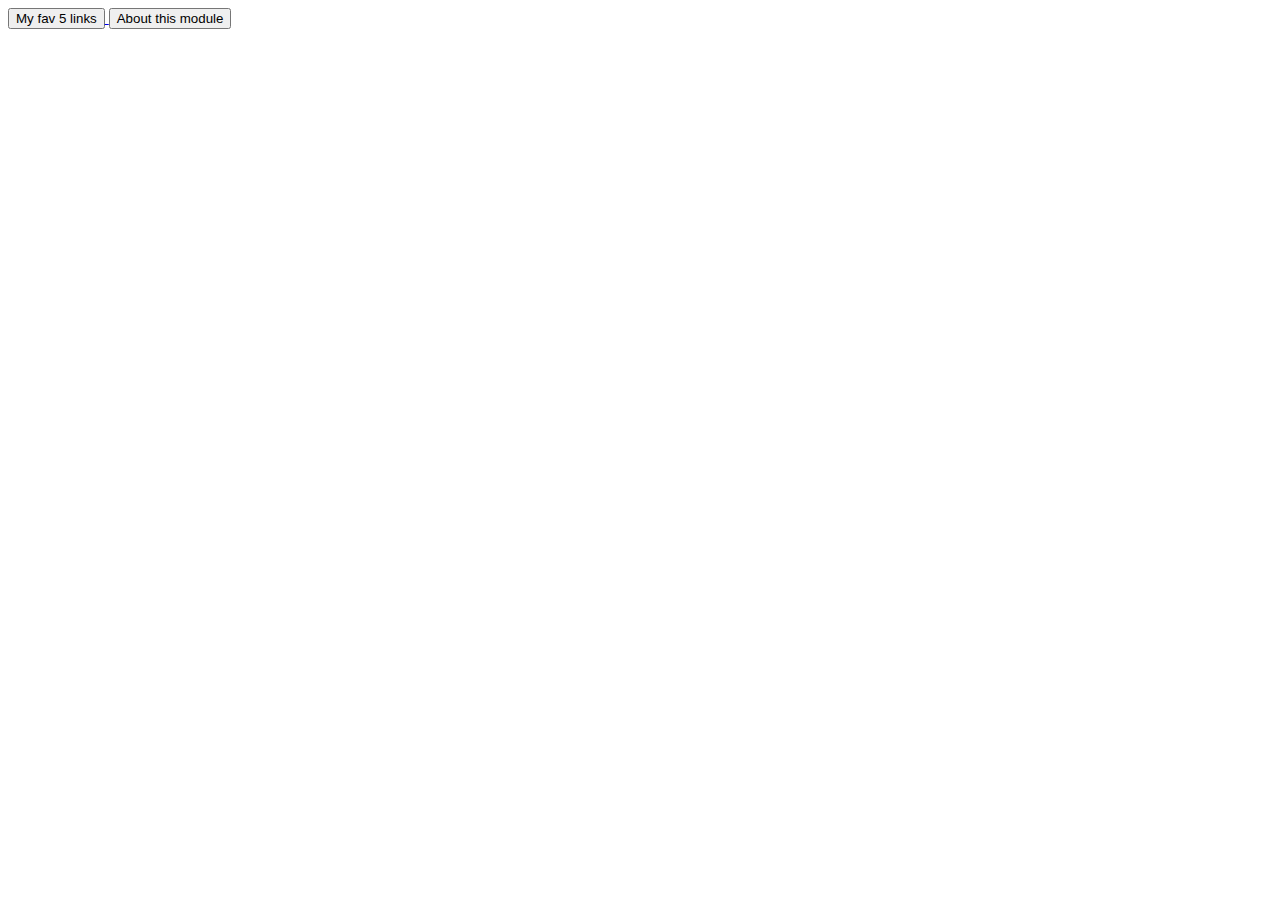
<file: Lab1/index.html>
<!DOCTYPE html>
<html lang="en">
<head>
    <meta charset="UTF-8">
    <meta name="viewport" content="width=device-width, initial-scale=1.0">
    <title> Navigating to other htmls</title>
   
</head>
<body>

    <a href="file:///D:/Webtech/Lab1/linkstest.html">
        <button type="button">My fav 5 links</button>
    </a>

    <a href="file:///D:/Webtech/Lab1/test2.html">
        <button type="button">About this module</button>
    </a>
    



</body>
</html>
</file>
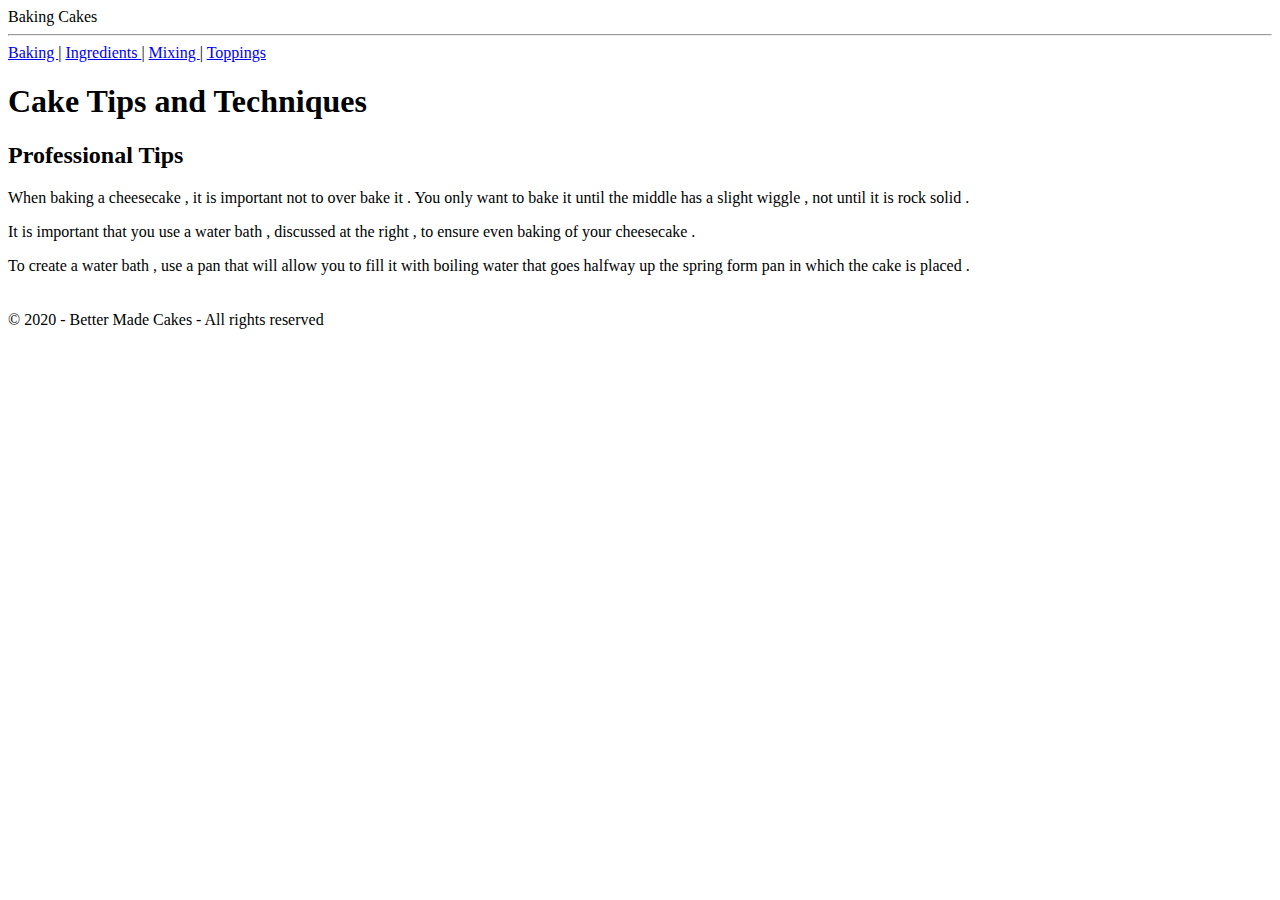
<file: Lab1/baking.html>
<!DOCTYPE html>
<html>
<head>
<meta charset = " UTF -8 " />
<title> Untitled Document </title>
</head>
<body>
<header> Baking Cakes <hr/> </header>
<nav >
<a href = " / Baking / " target = " _blank " > Baking </a> |
<a href = " / ingredients / " target = " _blank " > Ingredients </a> |
<a href = " / mixing / " target = " _blank " > Mixing </a> |
<a href = " / toppings / " target = " _blank " > Toppings </a>
</nav >
<section>
<h1> Cake Tips and Techniques </h1>
<h2> Professional Tips </h2> </hgroup>
<p> When baking a cheesecake , it is important not to over bake it . You
only want to bake it until the middle has a slight wiggle , not
until it is rock solid . </p >
<p> It is important that you use a water bath , discussed at the right ,
to ensure even baking of your cheesecake . </p >
<aside> To create a water bath , use a pan that will allow you to fill it
with boiling water that goes halfway up the spring form pan in
which the cake is placed . </aside>
</section ><br><br>
<footer>&copy; 2020 - Better Made Cakes - All rights reserved </footer>

</body >
</html >
</file>
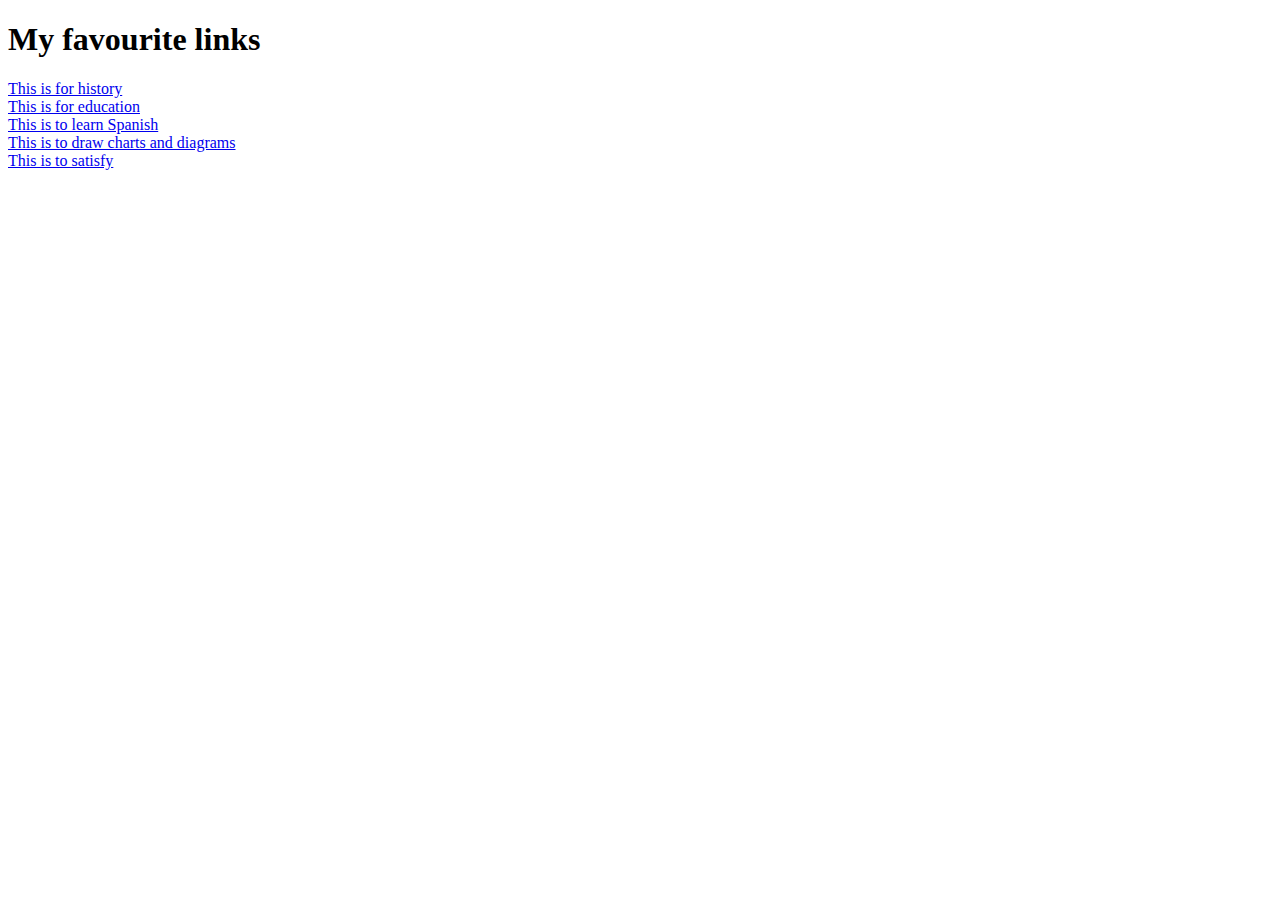
<file: Lab1/linkstest.html>
<!DOCTYPE html>
<html lang="en">
    <head> 
        <meta charset="UTF-8">
        <meta name="viewport" content="width=device-width, initial-scale=1.0">
        <h1>My favourite links</h1>
    
    </head>
    <body>

        <a href="https://www.hyperhistory.com/online_n2/History_n2/a.html">This is for history</a><br>
        <a href="https://owl.purdue.edu/">This is for education</a><br>
        <a href="https://www.spanishdict.com/learn">This is to learn Spanish</a><br>
        <a href="https://www.drawio.com/">This is to draw charts and diagrams</a><br>
        <a href="https://www.saltify.io/">This is to satisfy</a><br>

    </body>
    <footer></footer>
</html>
</file>
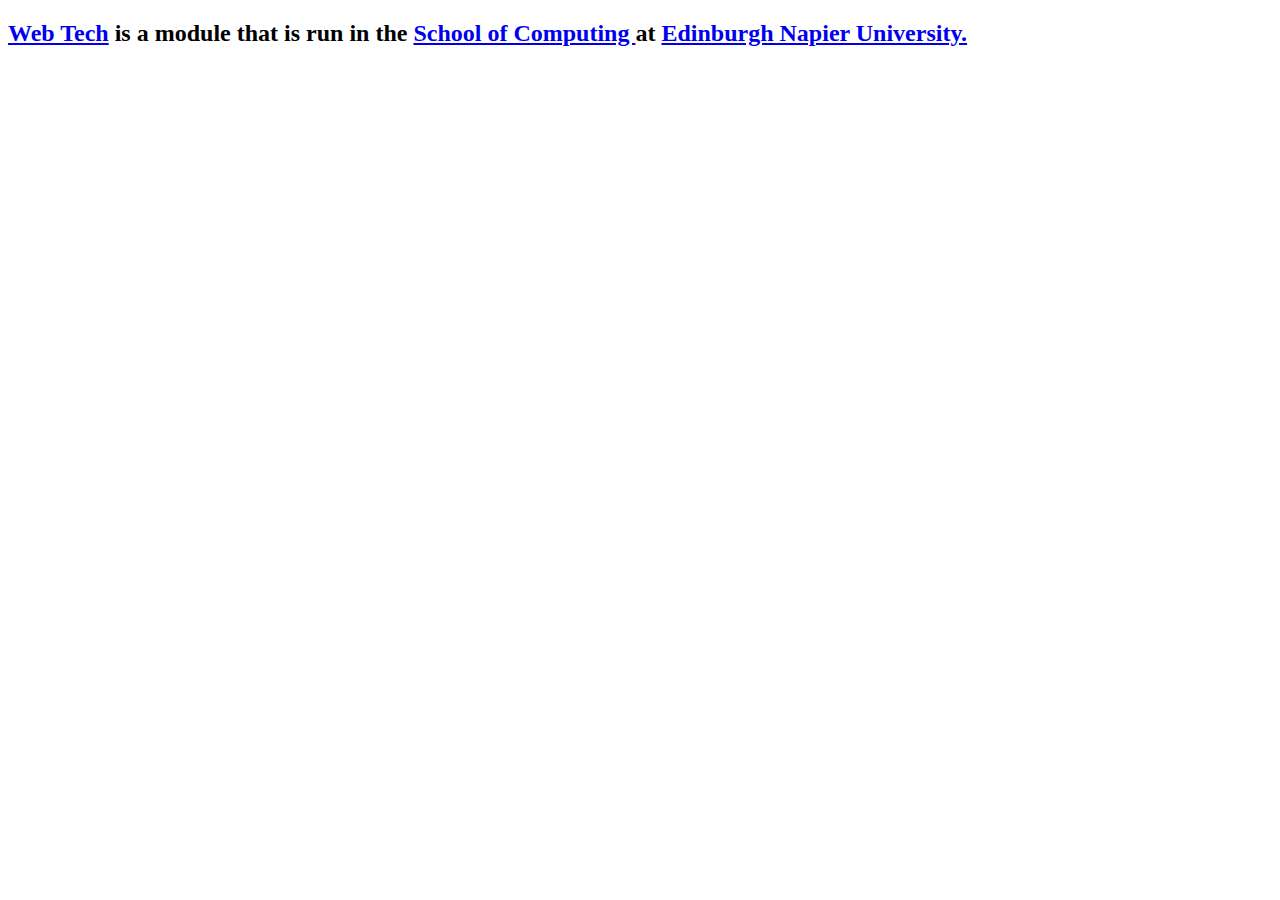
<file: Lab1/test2.html>
<!DOCTYPE html>
<html lang="en">
<head>
    <meta charset="UTF-8">
    <meta name="viewport" content="width=device-width, initial-scale=1.0">
    <title>Introduction about Webtech</title>
   
</head>
<body>

    <h2><a href="https://moodle.napier.ac.uk/course/view.php?id=47177#section-5">Web Tech</a> 
        is a module that is run in the <a href="https://www.napier.ac.uk/about-us/our-schools/school-of-computing-engineering-and-the-built-environment">School of Computing </a>
        at <a href="https://www.napier.ac.uk/">Edinburgh Napier University.</a></h2>



   

</body>
</html>
</file>
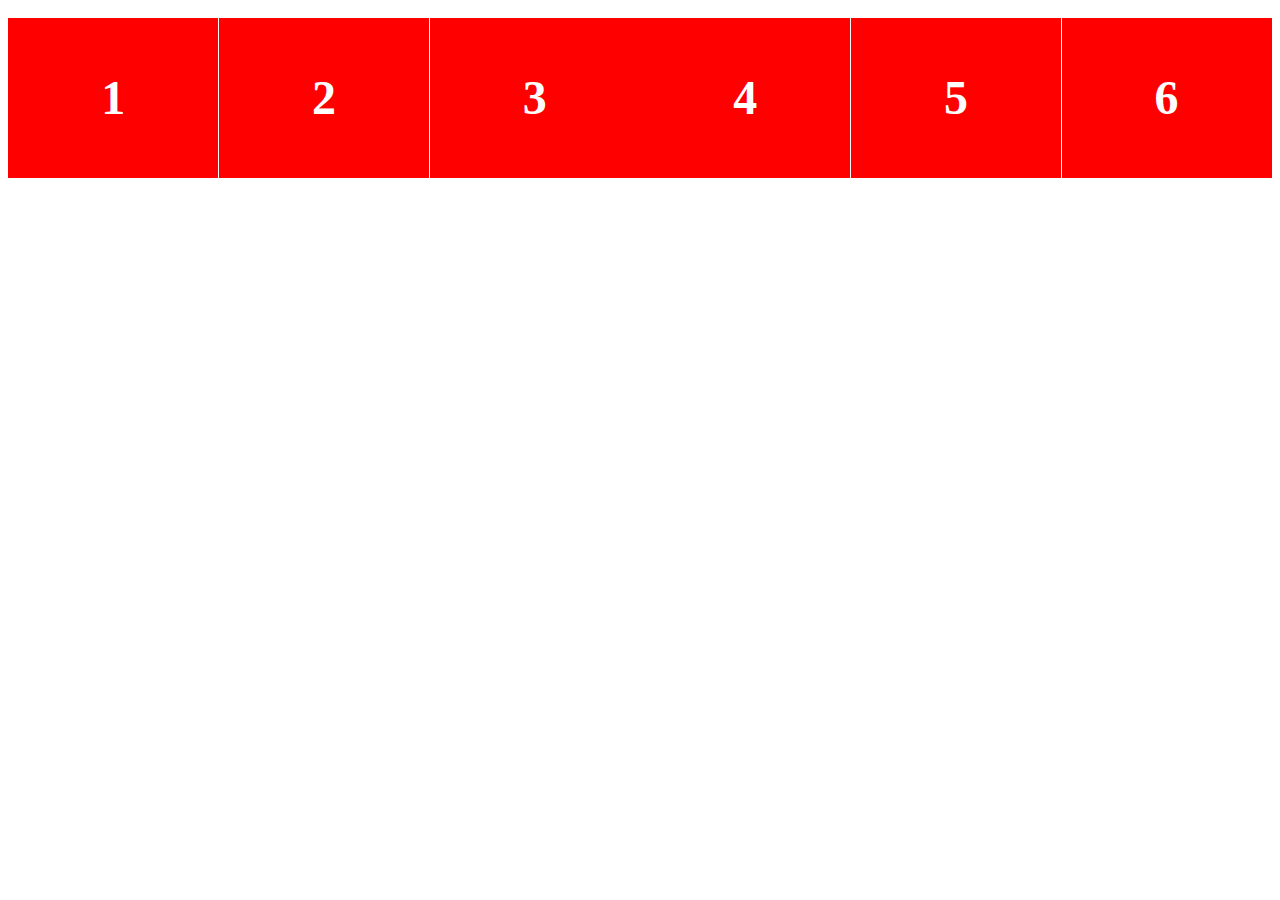
<file: exercises/CSS/flex1.html>
<!DOCTYPE html>

<html lang="en">

            <head>

                        <meta charset="UTF-8">

                        <title>CSS Flexbox</title>

                        <link rel="stylesheet" href="flex1.css">

            </head>

            <body>

                        <ul class="flex-container">

                                    <li class="flex-item">1</li>

                                    <li class="flex-item">2</li>

                                    <li class="flex-item">3</li>

                                    <li class="flex-item">4</li>

                                    <li class="flex-item">5</li>

                                    <li class="flex-item">6</li>

                        </ul>

            </body>

</html>
</file>
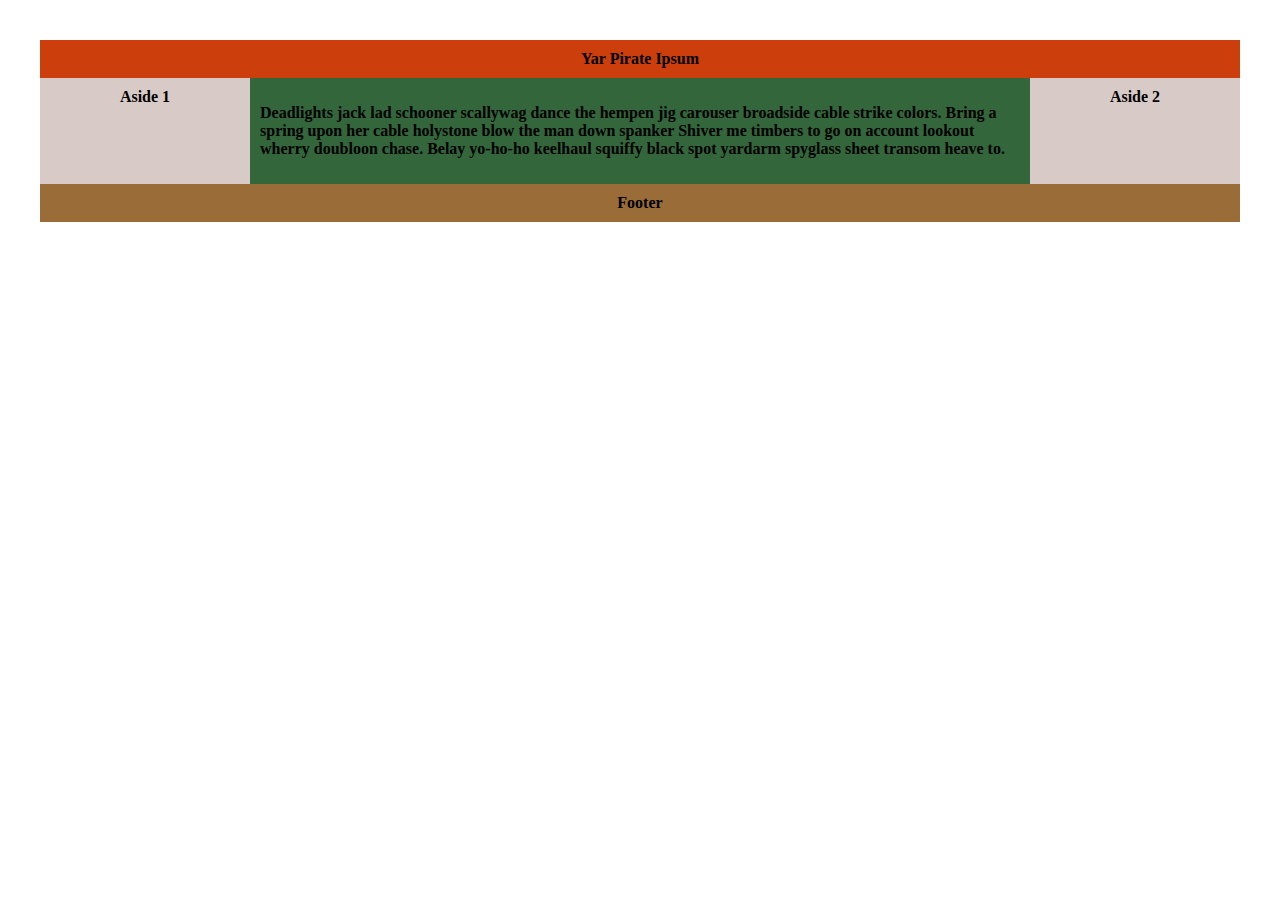
<file: exercises/CSS/flex3.html>
<!DOCTYPE html>

<html lang="en">

            <head>

                        <meta charset="UTF-8">

                        <title>3-column layout + full-width header and footer</title>

                        <link rel="stylesheet" href="flex3.css">

            </head>

            <body>

                        <div class="wrapper">

                                    <header class="header">Yar Pirate Ipsum</header>

                                    <article class="main">

                                                <p>Deadlights jack lad schooner scallywag dance the hempen jig carouser broadside cable strike colors. Bring a spring upon her cable holystone blow the man down spanker Shiver me timbers to go on account lookout wherry doubloon chase. Belay yo-ho-ho keelhaul squiffy black spot yardarm spyglass sheet transom heave to.</p> 

                                    </article>

                                    <aside class="aside aside-1">Aside 1</aside>

                                    <aside class="aside aside-2">Aside 2</aside>

                                    <footer class="footer">Footer</footer>

                        </div>

            </body>

</html>
</file>
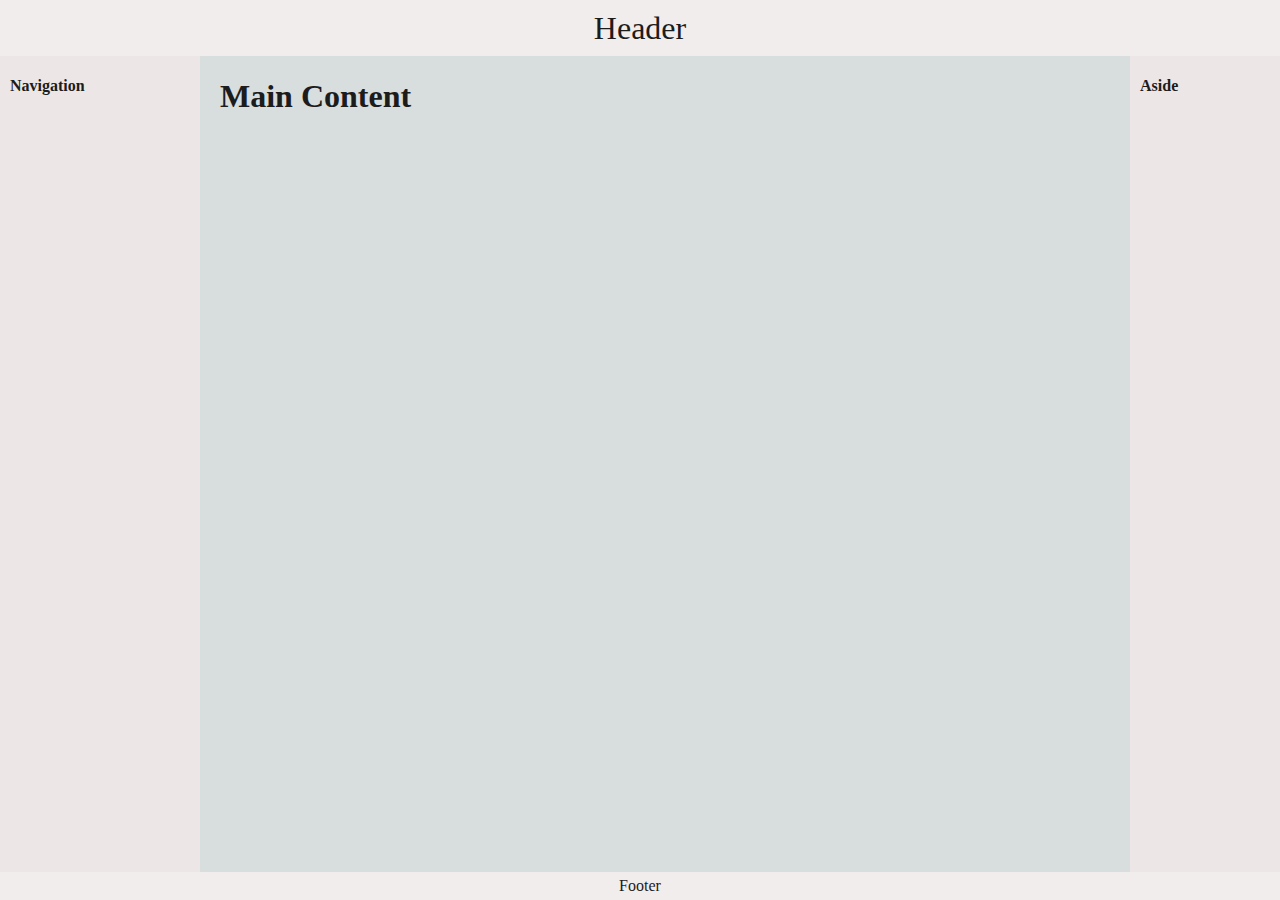
<file: exercises/CSS/flex4.html>
<!DOCTYPE html>

<html lang="en">

            <head>

                        <meta charset="UTF-8">

                        <title>Three Column Layout</title>

                        <link rel="stylesheet" href="flex4.css">

            </head>

            <body>

                        <header>Header</header>

                        <div class="container">

                                    <main>

                                                <h1>Main Content</h1>

                                    </main>

                                    <nav>

                                                <h4>Navigation</h4>

                                    </nav>

                                    <aside>

                                                <h4>Aside</h4>

                                    </aside>

                        </div>

                        <footer>Footer</footer>

            </body>

</html>
</file>
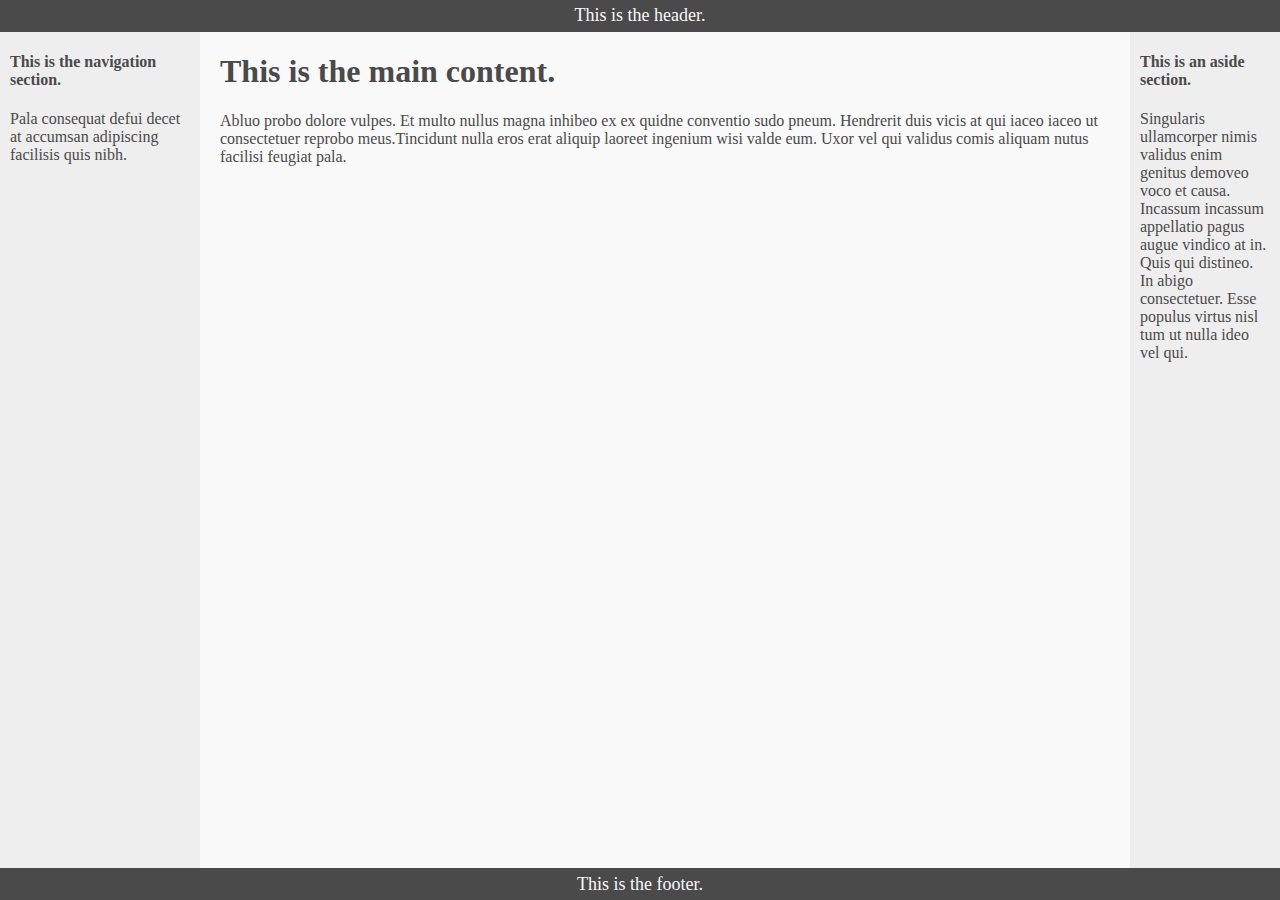
<file: exercises/CSS/grid.html>
<!DOCTYPE html>

<html lang="en">

            <head>

                        <meta charset="UTF-8">

                        <title>Modern CSS</title>

                        <link rel="stylesheet" href="grid.css">

            </head>

            <body>

                        <header>This is the header.</header>

                        <main>

                                    <h1>This is the main content.</h1>

                                    <p>Abluo probo dolore vulpes. Et multo nullus magna inhibeo ex ex quidne conventio sudo pneum. Hendrerit duis vicis at qui iaceo iaceo ut consectetuer reprobo meus.Tincidunt nulla eros erat aliquip laoreet ingenium wisi valde eum. Uxor vel qui validus comis aliquam nutus facilisi feugiat pala.</p>

                        </main>

                        <nav>

                                    <h4>This is the navigation section.</h4>

                                    <p>Pala consequat defui decet at accumsan adipiscing facilisis quis nibh.</p>

                        </nav>

                        <aside>

                                    <h4>This is an aside section.</h4>

                                    <p>Singularis ullamcorper nimis validus enim genitus demoveo voco et causa. Incassum incassum appellatio pagus augue vindico at in. Quis qui distineo. In abigo consectetuer. Esse populus virtus nisl tum ut nulla ideo vel qui.</p>

                        </aside>

                        <footer>This is the footer.</footer>

            </body>

</html>
</file>
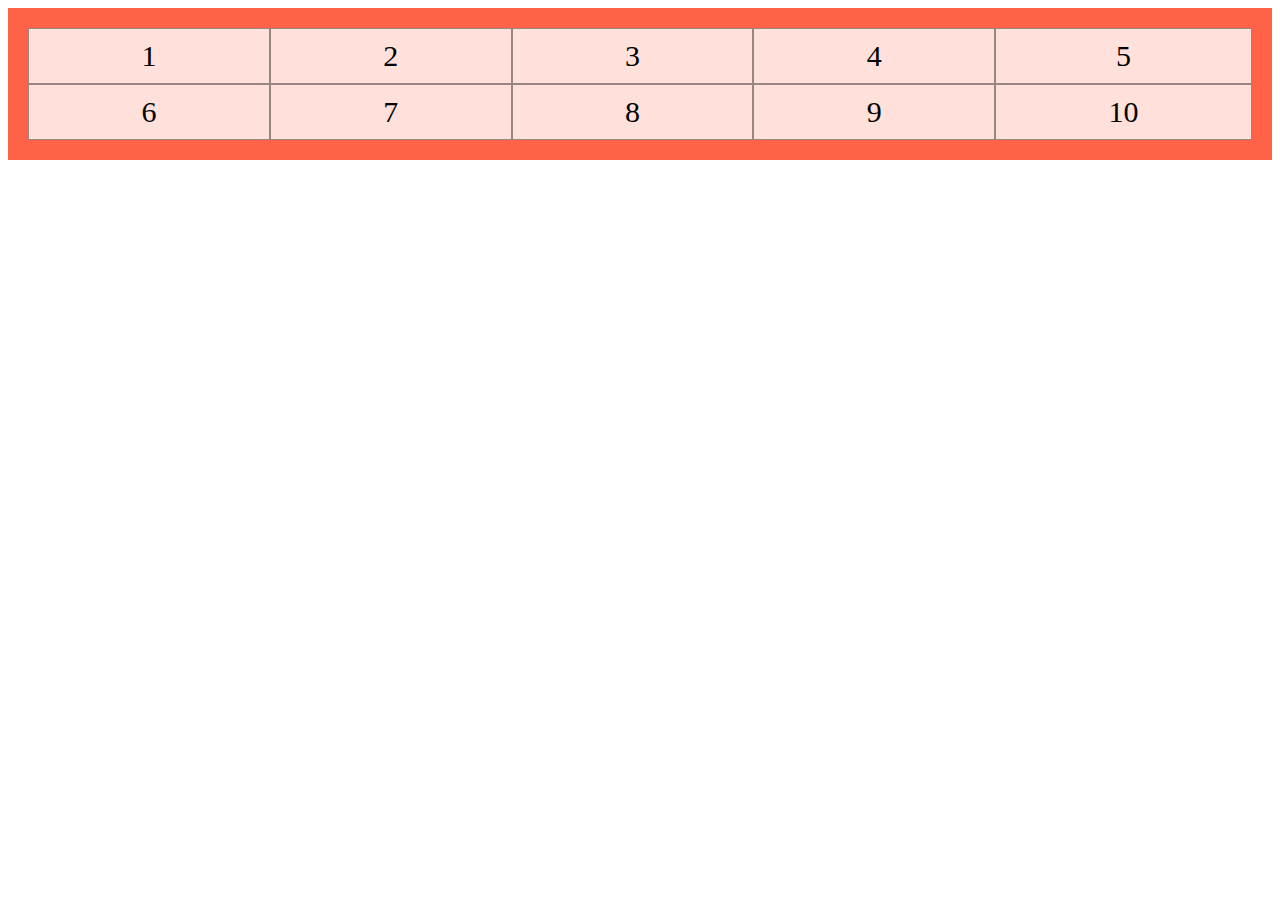
<file: exercises/CSS/grid1.html>
<!DOCTYPE html>

<html>

            <head>

                        <link rel="stylesheet" href="grid1.css">

            </head>

            <body>

                        <div class="grid-container">

                                    <div class="grid-item">1</div>

                                    <div class="grid-item">2</div>

                                    <div class="grid-item">3</div> 

                                    <div class="grid-item">4</div>

                                    <div class="grid-item">5</div>

                                    <div class="grid-item">6</div> 

                                    <div class="grid-item">7</div>

                                    <div class="grid-item">8</div>

                                    <div class="grid-item">9</div>

                                    <div class="grid-item">10</div>

                        </div>

            </body>

</html>
</file>
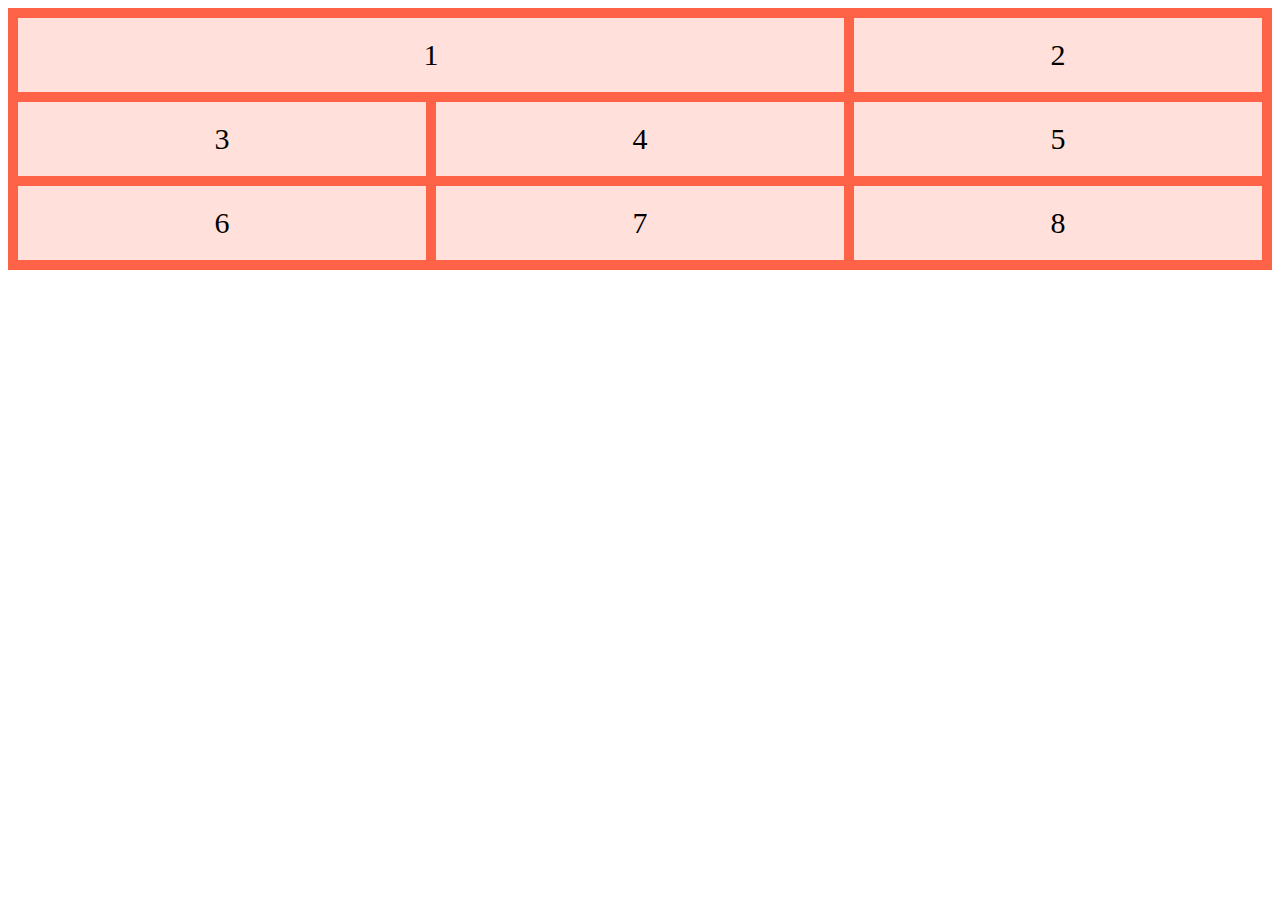
<file: exercises/CSS/grid2.html>
<!DOCTYPE html>

<html>

            <head>

                        <link rel="stylesheet" href="grid2.css">

            </head>

            <body>

                        <div class="grid-container">

                                    <div class="item1">1</div>

                                    <div class="item2">2</div>

                                    <div class="item3">3</div> 

                                    <div class="item4">4</div>

                                    <div class="item5">5</div>

                                    <div class="item6">6</div>

                                    <div class="item7">7</div>

                                    <div class="item8">8</div> 

                        </div>

            </body>

</html>
</file>
<file: exercises/CSS/flex1.css>
.flex-container {

    padding: 0;
  
    margin: 0;
  
    list-style: none;
  
    display: flex;
  
    flex-flow: row wrap;
  
    justify-content: space-around;
  
  }
  
   
  
  .flex-item {
  
    background: red;
  
    padding: 5px;
  
    width: 200px;
  
    height: 150px;
  
    margin-top: 10px;

    line-height: 150px;
  
    color: white;
  
    font-weight: bold;
  
    font-size: 3em;
  
    text-align: center;
  
  }
</file>
<file: exercises/CSS/flex3.css>
.wrapper {

    display: flex; 
  
    flex-flow: row wrap;
  
    font-weight: bold;
  
    text-align: center;
  
  }
  
  .wrapper > * {
  
    padding: 10px;
  
    flex: 1 100%;
  
  }
  
  .header {
  
    background: #CC3F0C;
  
  }
  
  .footer {
  
    background: #9A6D38;
  
  } 
  
  .main {
  
    text-align: left;
  
    background: #33673B;
  
  }
  
  .aside-1 {
  
    background: #D8CBC7;
  
  }
  
  .aside-2 {
  
    background: #D8CBC7;
  
  }
  
  @media all and (min-width: 600px) {
  
    .aside { flex: 1 0 0; }
  
  }
  
  @media all and (min-width: 800px) {
  
    .main    { flex: 4 0px; }
  
    .aside-1 { order: 2; }
  
    .main    { order: 3; }
  
    .aside-2 { order: 4; }
  
    .footer  { order: 5; }
  
    .header   {order: 1;}
  
  }
  
  body {
  
    padding: 2em;
  
  }
</file>
<file: exercises/CSS/flex4.css>
body {

    margin: 0;
  
    padding: 0;
  
    max-width: inherit;
  
    background: #FFF9F9;
  
    color: #1C1C1C
  
  }
  
  header{
  
    font-size: xx-large;
  
    text-align: center;
  
    padding: 0.3em 0;
  
    background-color: #F2EDED;
  
    color: #1C1C1C;
  
  }
  
  footer {
  
    font-size: medium;
  
    text-align: center;
  
    padding: 0.3em 0;
  
    background-color: #F2EDED;
  
    color: #1C1C1C;
  
  }
  
  nav { background: #EDE6E6; }
  
  main { background: #D8DDDE; }
  
  aside { background: #EDE6E6; }
  
  body {
  
    min-height: 100vh;
  
    display: flex;
  
    flex-direction: column;
  
  }
  
  .container {
  
    display: flex;
  
    flex: 1;
  
  }
  
  main {
  
    flex: 1;
  
    padding: 0 20px;
  
  }
  
  nav {
  
    flex: 0 0 180px;
  
    padding: 0 10px;
  
    order: -1;
  
  }
  
  aside {
  
    flex: 0 0 130px;
  
    padding: 0 10px;
  
  }
</file>
<file: exercises/CSS/grid.css>
body {

    margin: 0;
  
    padding: 0;
  
    max-width: inherit;
  
    background: #fff;
  
    color: #4a4a4a;
  
  }
  
  header, footer {
  
    font-size: large;
  
    text-align: center;
  
    padding: 0.3em 0;
  
    background-color: #4a4a4a;
  
    color: #f9f9f9;
  
  }
  
  nav {  background: #eee; }
  
  main {  background: #f9f9f9; }
  
  aside {  background: #eee; }
  
  body {
  
    display: grid;
  
    min-height: 100vh;
  
    grid-template-columns: 200px 1fr 150px;
  
    grid-template-rows: min-content 1fr min-content;
  
  }
  
  header {
  
    grid-row: 1;
  
    grid-column: 1 / 4;
  
  }
  
  nav {
  
    grid-row: 2;
  
    grid-column: 1 / 2;
  
    padding: 0 10px;
  
  }
  
  main {
  
    grid-row: 2;
  
    grid-column: 2 / 3;
  
    padding: 0 20px;
  
  }
  
  aside {
  
    grid-row: 2;
  
    grid-column: 3 / 4;
  
    padding: 0 10px;
  
  }
  
  footer {
  
    grid-row: 3;
  
    grid-column: 1 / 4;
  
  }
</file>
<file: exercises/CSS/grid1.css>
.grid-container {

    display: grid;
  
    grid-template-columns: auto auto auto auto auto;
  
    background-color: tomato;
  
    padding: 20px;
  
  }
  
  .grid-item {
  
    background-color: rgba(255, 255, 255, 0.8);
  
    border: 1px solid rgba(0, 0, 0, 0.4);
  
    padding: 10px;
  
    font-size: 30px;
  
    text-align: center;
  
  }
</file>
<file: exercises/CSS/grid2.css>
.grid-container {

    display: grid;
  
    grid-template-columns: auto auto auto;
  
    grid-gap: 10px;
  
    background-color: tomato;
  
    padding: 10px;
  
  }
  
  .grid-container > div {
  
    background-color: rgba(255, 255, 255, 0.8);
  
    text-align: center;
  
    padding: 20px 0;
  
    font-size: 30px;
  
  }
  
  .item1 {
  
    grid-column-start: 1;
  
    grid-column-end: 3;
  
  }
</file>
